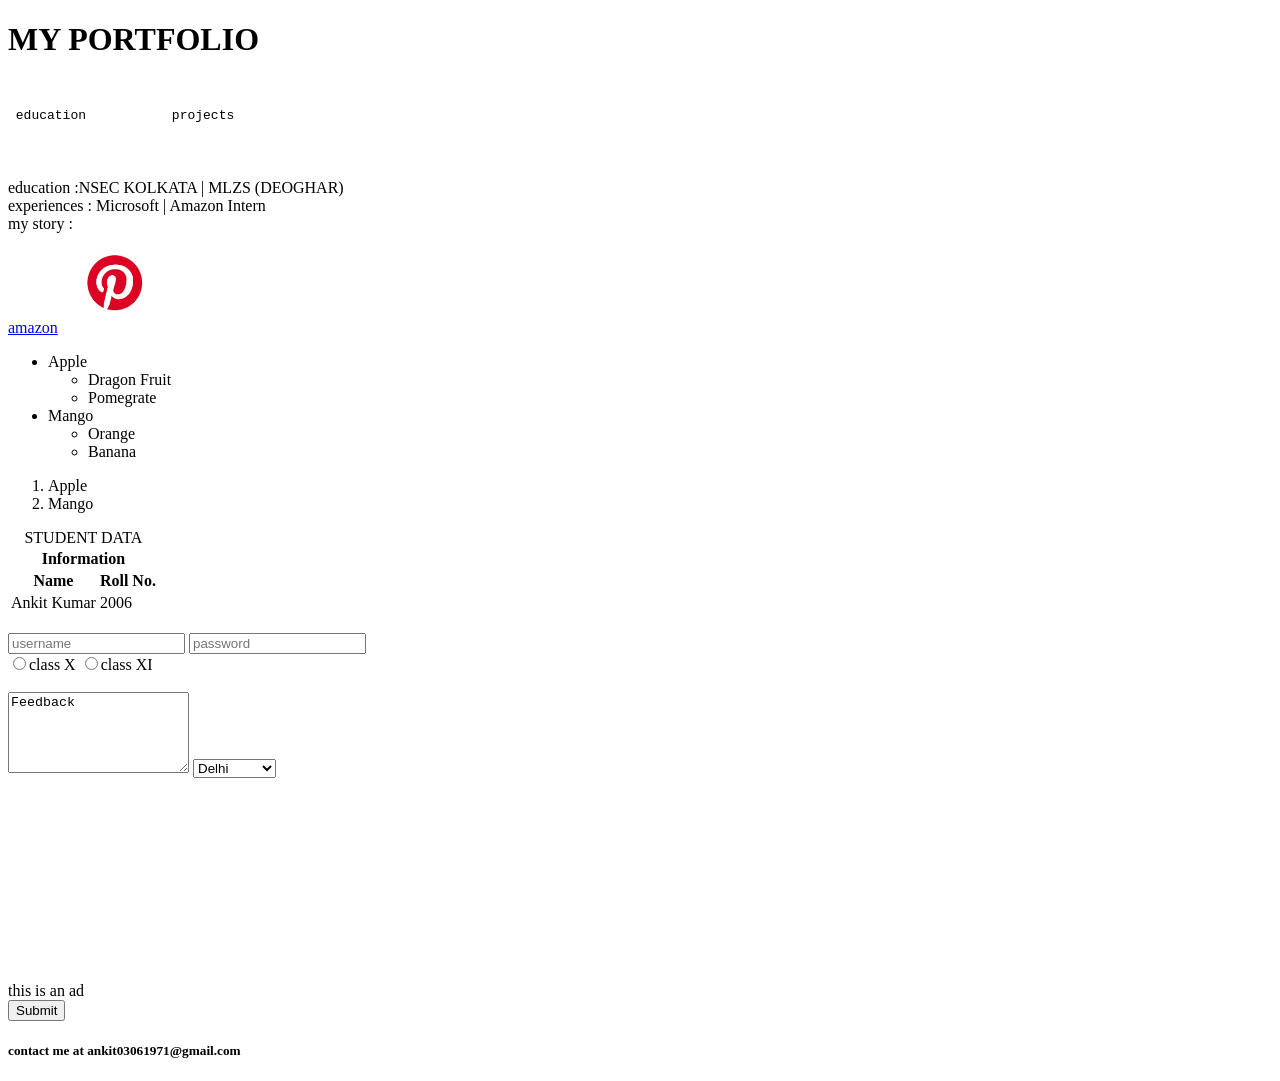
<file: index.html>
<!DOCTYPE html>
<html lang="en">
<head>
    <header>
        <h1>MY PORTFOLIO</h1>
    </header>
    <meta charset="UTF-8">
    <meta name="viewport" content="width=device-width, initial-scale=1.0">
    <title>Document</title>
</head>
<body>
    <header>
        <pre>
            <p> education           projects</p>
        </pre>
    </header>
    <main>
        <section>
            education :NSEC KOLKATA | MLZS (DEOGHAR) 
        </section>
        <section>
            experiences : Microsoft | Amazon Intern 
        </section>
        <article> my story : </article>
<a href="https://www.amazon.in/"target="_main">amazon</a>
<a href="https://in.pinterest.com/"target="_main"><img src="[data-uri]" alt ="pinterest" height = 100></a>
<ul>
    <li>Apple</li>
    <ul>
        <li>Dragon Fruit</li>
        <li>Pomegrate</li>
    </ul>
    <li>Mango</li>
    <ul>
        <li>Orange</li>
        <li>Banana</li>
    </ul>
</ul>        
<ol>
    <li>Apple</li>
    <li>Mango</li>
</ol>
<table>
    <caption>STUDENT DATA</caption>
    <tr>
        <th colspan ="2">Information</th>
    </tr>
    <tr>
        <th>Name</th>
        <th>Roll No.</th>
    </tr>
    <tr>
        <td>Ankit Kumar</td>
        <td>2006</td>
    </tr>
</table>
<br>
<form>
    <input type="text"placeholder="username">
    <input type="password"placeholder="password">
    <br>
    <label for="id1">
        <input type="radio"value="class X"name="class"id="id1">class X
    </label>
    <label for="id2">
        <input type="radio"value="class XI"name="classI"id="id2">class XI
    </label>
</form>
<br>
<textarea name="feedback"id="101"placeholder="Please give your valuable feedback here" rows="5">Feedback</textarea>
<select name ="City"id ="City">
    <option value="Delhi">Delhi</option>
    <option value="Mumbai">Mumbai</option>
    <option value="Bangalore">Bangalore</option>
</select>
<br>
<iframe width="200" height="200" src="https://www.youtube.com/embed/hfaqaIZoSns" title="what cause tears while laughing #shorts #trending" frameborder="0" allow="accelerometer; autoplay; clipboard-write; encrypted-media; gyroscope; picture-in-picture; web-share" referrerpolicy="strict-origin-when-cross-origin" allowfullscreen></iframe>
<aside>this is an ad </aside>
<input type="Submit"value="Submit">
    </main>
<footer><h5>contact me at ankit03061971@gmail.com</h5></footer>
</body>
</html>
</file>
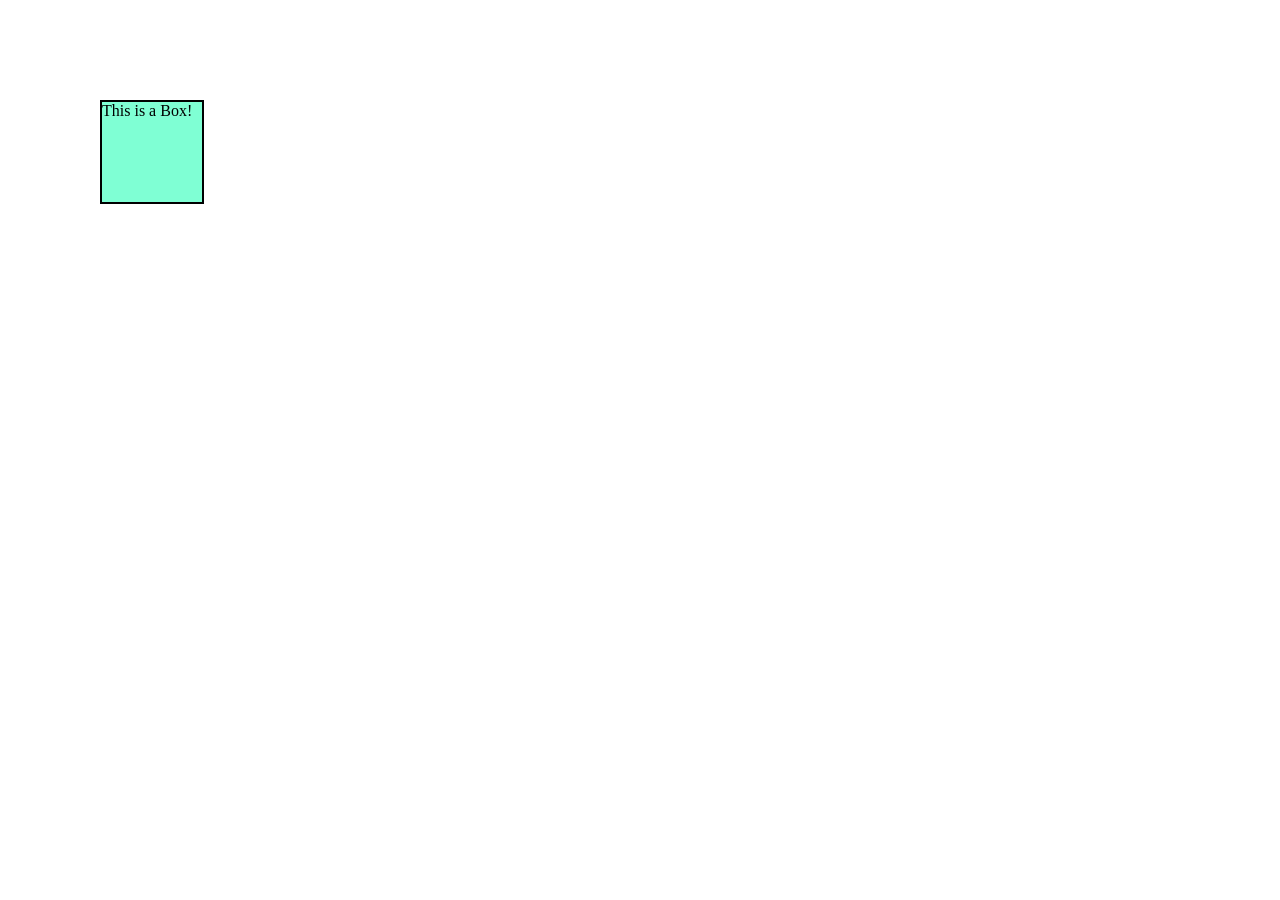
<file: advanced_css_lvl_5.html>
<!DOCTYPE html>
<html lang="en">
<head>
    <meta charset="UTF-8">
    <meta name="viewport" content="width=device-width, initial-scale=1.0">
    <title>Level 5 advanced css</title>
    <link rel="stylesheet" href="advanced_css_lvl_5.css">
</head>
<body>
    <div>This is a Box!</div>
</body>
</html>
</file>
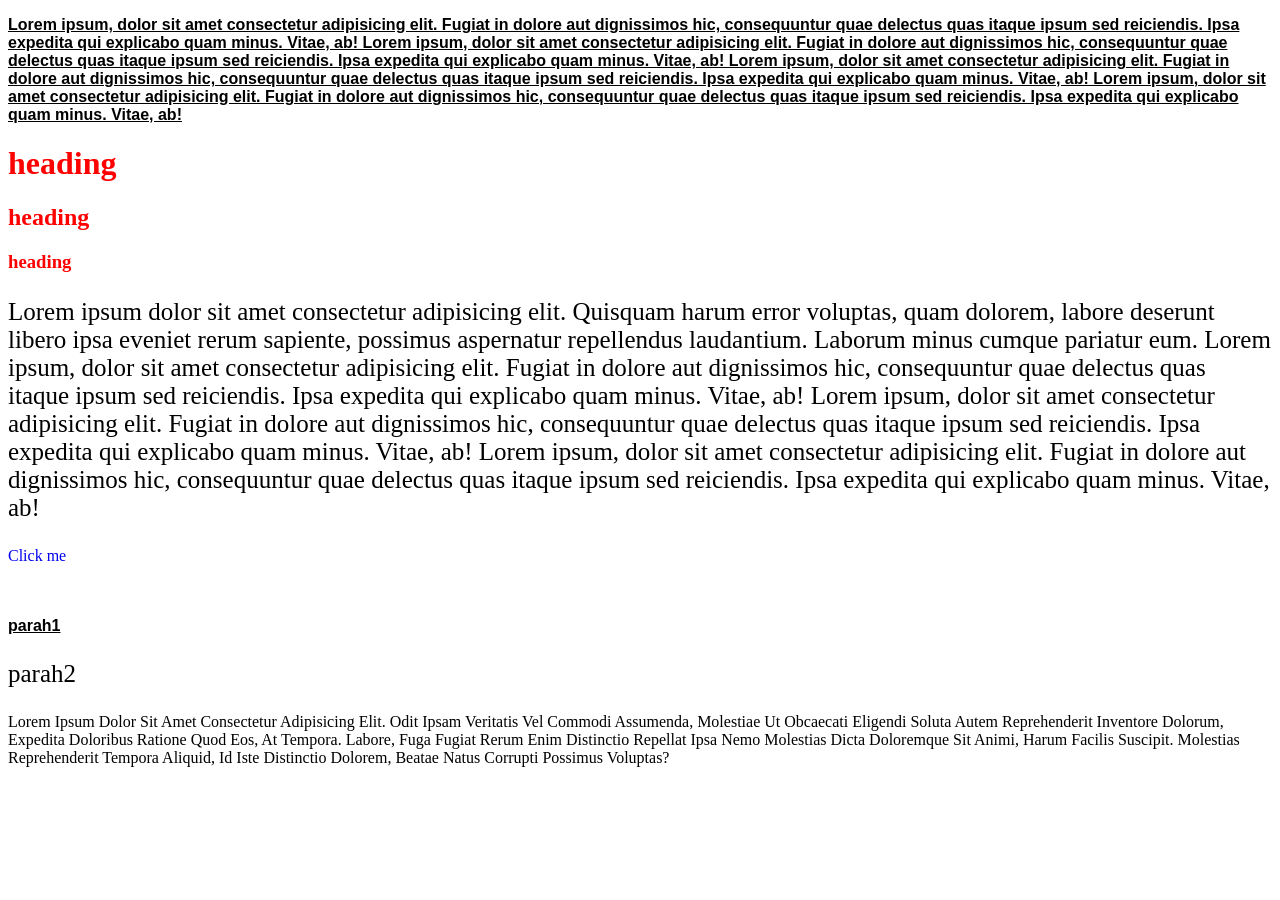
<file: css_lvl1.html>
<!DOCTYPE html>
<html lang="en">
<head>
    <meta charset="UTF-8">
    <meta name="viewport" content="width=device-width, initial-scale=1.0">
    <title>CSS Level 1</title>
    <link rel="stylesheet" href="style.css">
</head>
<body>
     <p id="one">
        Lorem ipsum, dolor sit amet consectetur adipisicing elit. Fugiat in dolore aut dignissimos hic, consequuntur quae delectus quas itaque ipsum sed reiciendis. Ipsa expedita qui explicabo quam minus. Vitae, ab! Lorem ipsum, dolor sit amet consectetur adipisicing elit. Fugiat in dolore aut dignissimos hic, consequuntur quae delectus quas itaque ipsum sed reiciendis. Ipsa expedita qui explicabo quam minus. Vitae, ab! Lorem ipsum, dolor sit amet consectetur adipisicing elit. Fugiat in dolore aut dignissimos hic, consequuntur quae delectus quas itaque ipsum sed reiciendis. Ipsa expedita qui explicabo quam minus. Vitae, ab! Lorem ipsum, dolor sit amet consectetur adipisicing elit. Fugiat in dolore aut dignissimos hic, consequuntur quae delectus quas itaque ipsum sed reiciendis. Ipsa expedita qui explicabo quam minus. Vitae, ab!
     </p>
     <h1 class="heading">heading</h1>
     <h2 class="heading">heading</h2>
     <h3 class="heading">heading</h3>
    <p id="two">Lorem ipsum dolor sit amet consectetur adipisicing elit. Quisquam harum error voluptas, quam dolorem, labore deserunt libero ipsa eveniet rerum sapiente, possimus aspernatur repellendus laudantium. Laborum minus cumque pariatur eum. Lorem ipsum, dolor sit amet consectetur adipisicing elit. Fugiat in dolore aut dignissimos hic, consequuntur quae delectus quas itaque ipsum sed reiciendis. Ipsa expedita qui explicabo quam minus. Vitae, ab! Lorem ipsum, dolor sit amet consectetur adipisicing elit. Fugiat in dolore aut dignissimos hic, consequuntur quae delectus quas itaque ipsum sed reiciendis. Ipsa expedita qui explicabo quam minus. Vitae, ab! Lorem ipsum, dolor sit amet consectetur adipisicing elit. Fugiat in dolore aut dignissimos hic, consequuntur quae delectus quas itaque ipsum sed reiciendis. Ipsa expedita qui explicabo quam minus. Vitae, ab!
    </p>
    <a href="https://  www.google.com">Click me</a>
    <br>
    <br>
    <br>
    <p id="one">parah1</p>
    <p id="two">parah2</p>
    <p id="three">Lorem ipsum dolor sit amet consectetur adipisicing elit. Odit ipsam veritatis vel commodi assumenda, molestiae ut obcaecati eligendi soluta autem reprehenderit inventore dolorum, expedita doloribus ratione quod eos, at tempora.
    Labore, fuga fugiat rerum enim distinctio repellat ipsa nemo molestias dicta doloremque sit animi, harum facilis suscipit. Molestias reprehenderit tempora aliquid, id iste distinctio dolorem, beatae natus corrupti possimus voluptas?</p>
    
</body>
</html>
</file>
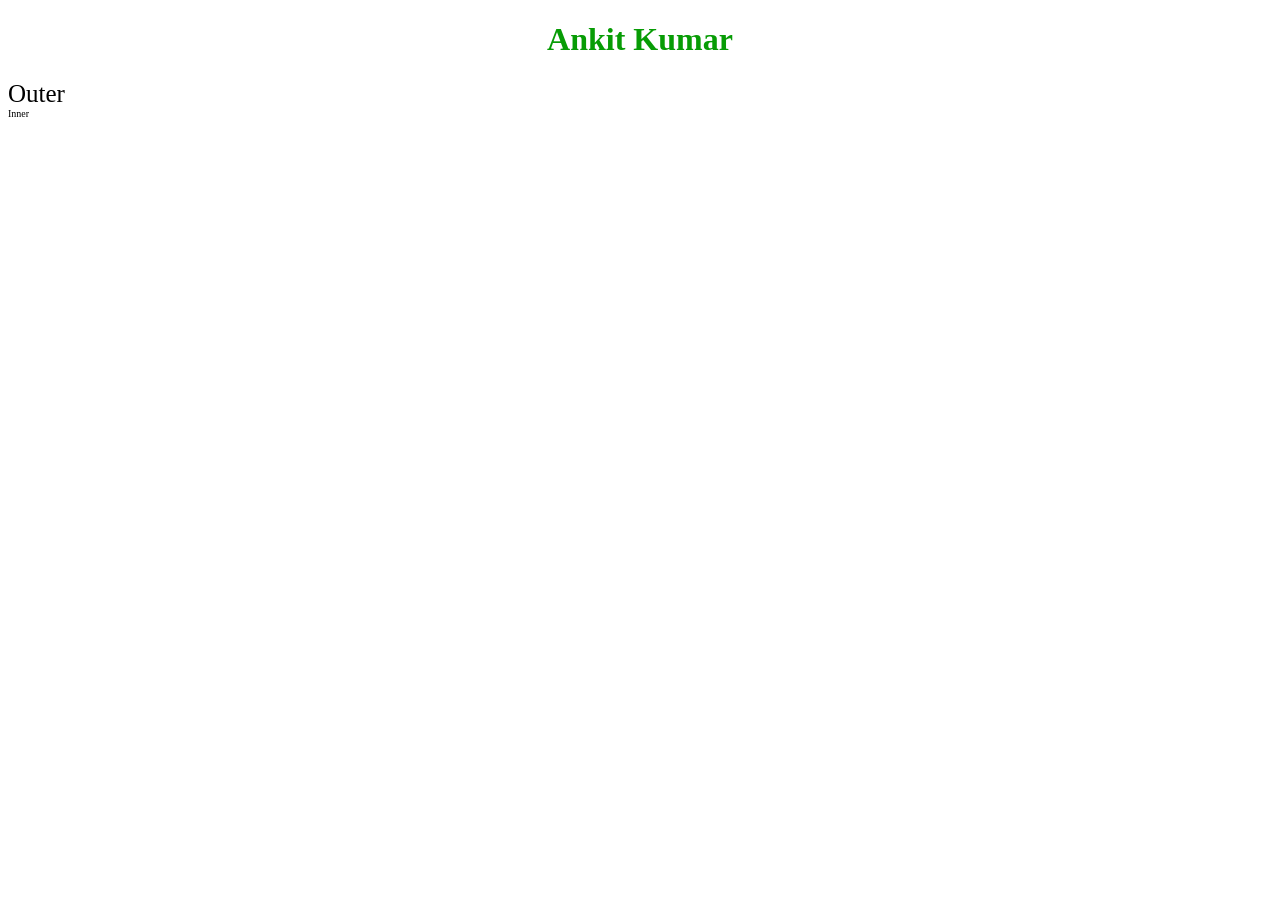
<file: css_lvl1_practiceset.html>
<!DOCTYPE html>
<html lang="en">
<head>
    <meta charset="UTF-8">
    <meta name="viewport" content="width=device-width, initial-scale=1.0">
    <title>Document</title>
    <link rel="stylesheet" href="practice_set.css">
</head>
<body>
    <h1 id="one">Ankit Kumar</h1>
    <div id="outer">Outer
        <div id="inner">Inner</div>
    </div>
</body>
</html>
</file>
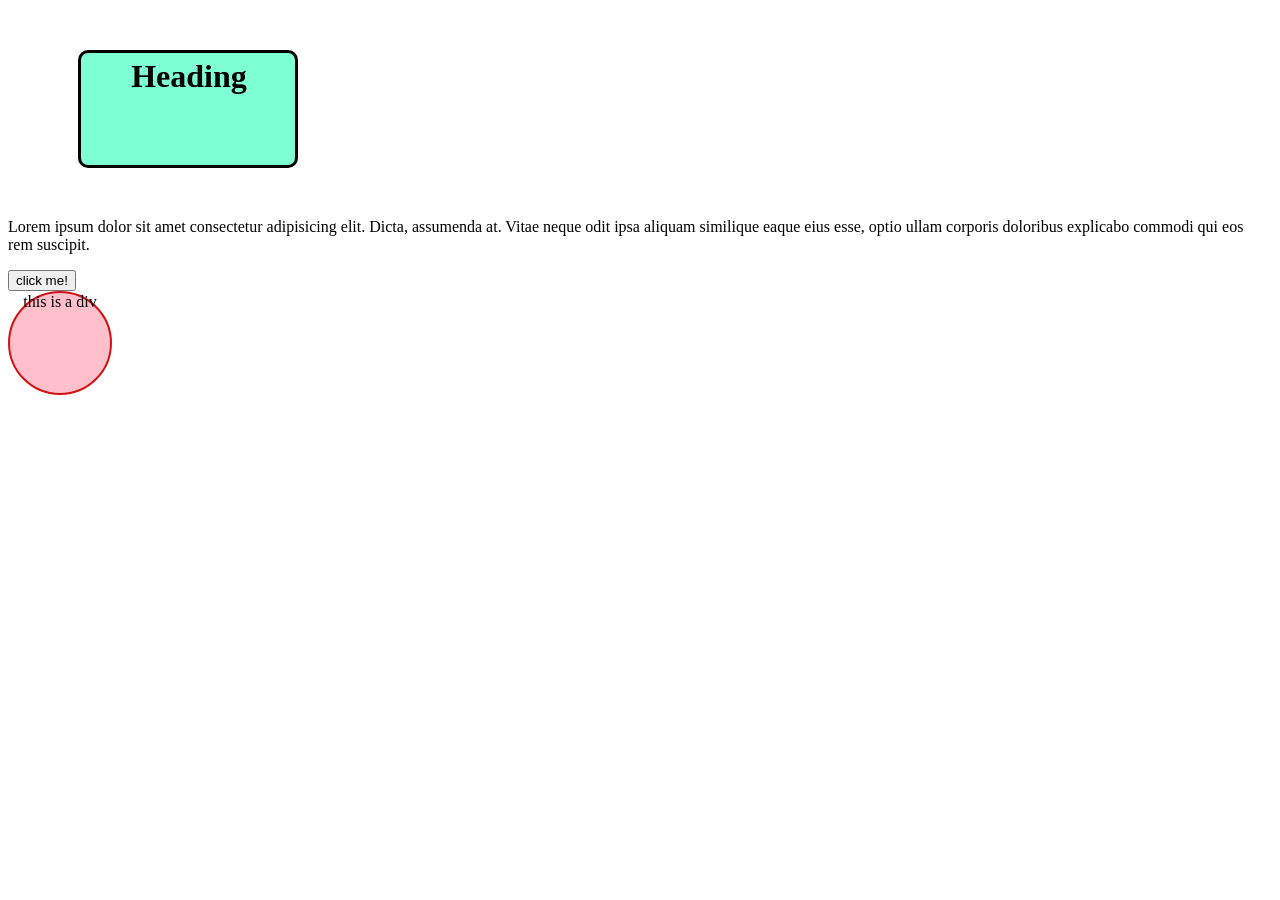
<file: css_lvl2.html>
<!DOCTYPE html>
<html lang="en">
<head>
    <meta charset="UTF-8">
    <meta name="viewport" content="width=device-width, initial-scale=1.0">
    <title>CSS Level 2</title>
    <link rel="stylesheet" href="css_lvl2.css">
</head>
<body>
    <h1>Heading</h1>
        <p>Lorem ipsum dolor sit amet consectetur adipisicing elit. Dicta, assumenda at. Vitae neque odit ipsa aliquam similique eaque eius esse, optio ullam corporis doloribus explicabo commodi qui eos rem suscipit.</p>
        <button> click me!</button>
        <div>
            this is a div
        </div>
</body>
</html>
</file>
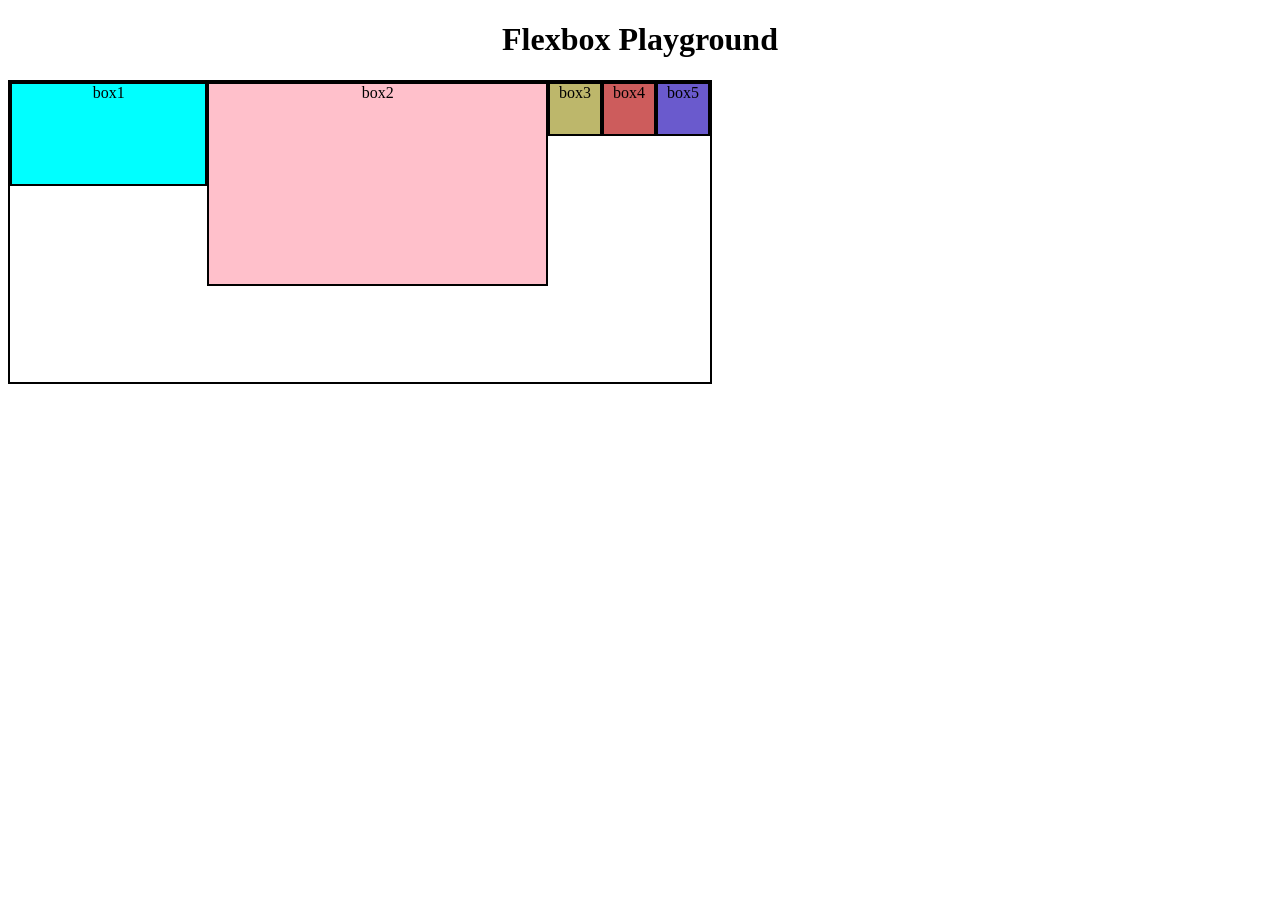
<file: css_lvl4.html>
<!DOCTYPE html>
<html lang="en">
<head>
    <meta charset="UTF-8">
    <meta name="viewport" content="width=device-width, initial-scale=1.0">
    <title>CSS Level 4</title>
    <link rel="stylesheet" href="css_lvl4.css">
</head>
<body>
  <h1>Flexbox Playground</h1>
  <div id="container">
    <div id="box1">box1</div>
    <div id="box2">box2</div>
    <div id="box3">box3</div>
    <div id="box4">box4</div>
    <div id="box5">box5</div>
  </div>  
  
</body>
</html>
</file>
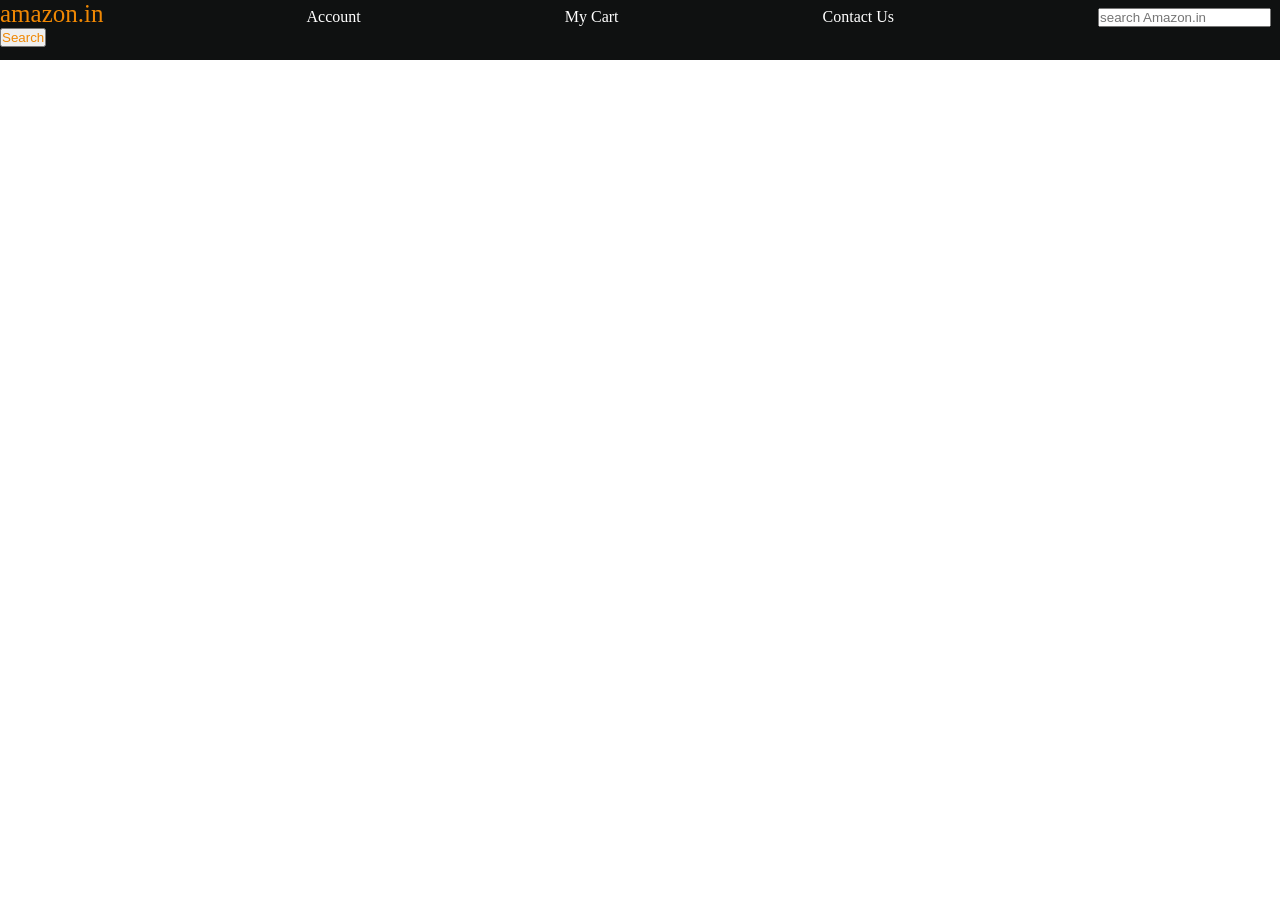
<file: css_practice_set3_set.html>
<!DOCTYPE html>
<html lang="en">
<head>
    <meta charset="UTF-8">
    <meta name="viewport" content="width=device-width, initial-scale=1.0">
    <title>Practice Set 2</title>
    <link rel="stylesheet" href="practice_set3.css">
</head>
<body>
   <div id="navbar">
   <a id="logo">amazon.in</a>
   <a href="#">Account</a>
   <a href="#">My Cart</a>
   <a href="#">Contact Us</a>
   <input placeholder="search Amazon.in">
   <button>Search</button>
   </div> href="#"
</body>
</html>
</file>
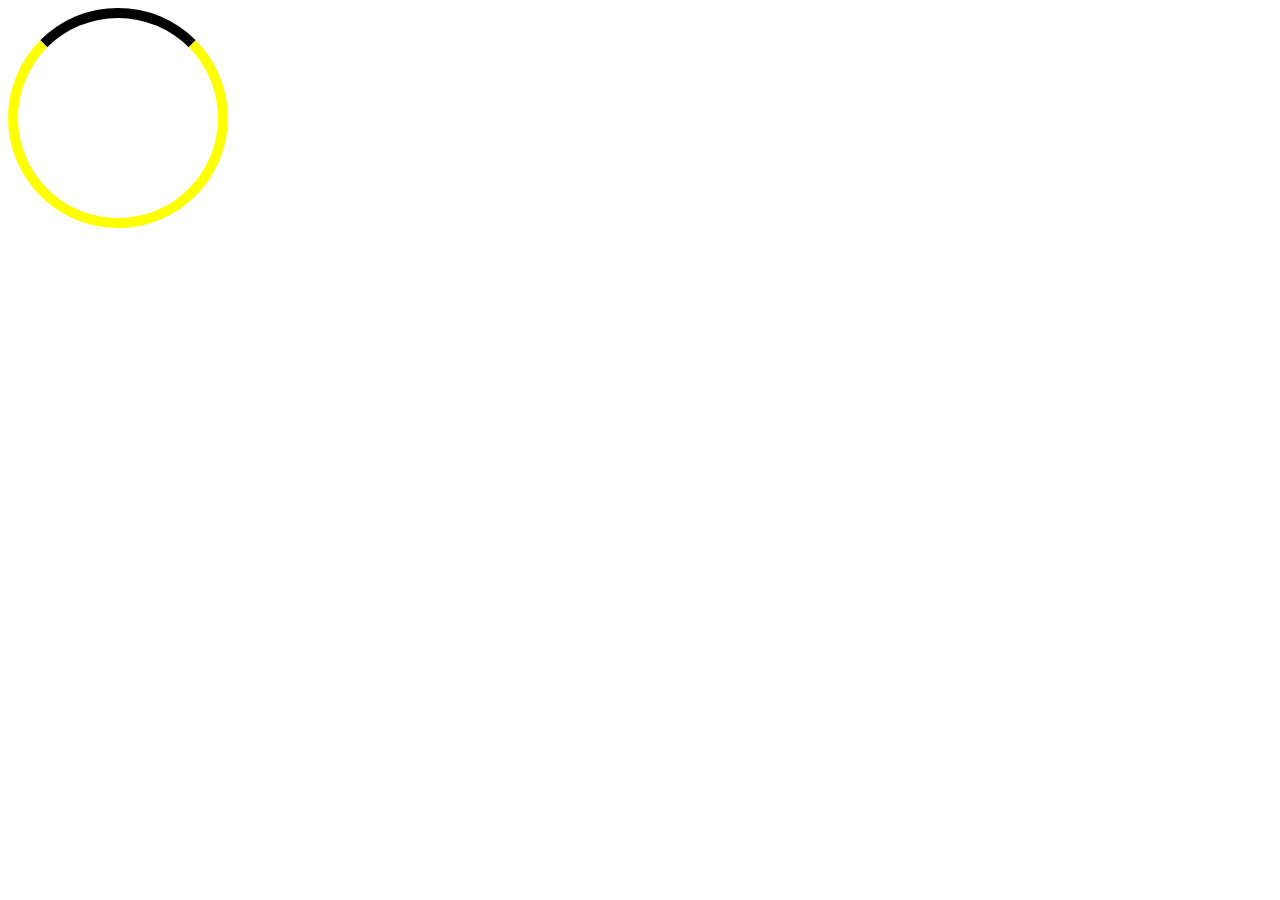
<file: css_practice_set_lvl8.html>
<!DOCTYPE html>
<html lang="en">
<head>
    <meta charset="UTF-8">
    <meta name="viewport" content="width=device-width, initial-scale=1.0">
    <title>Practice Set Level 8(Creating a loader)</title>
    <link rel="stylesheet" href="css_practice_set_lvl8.css">
</head>
<body>
    <div class="loader"></div>
</body>
</html>
</file>
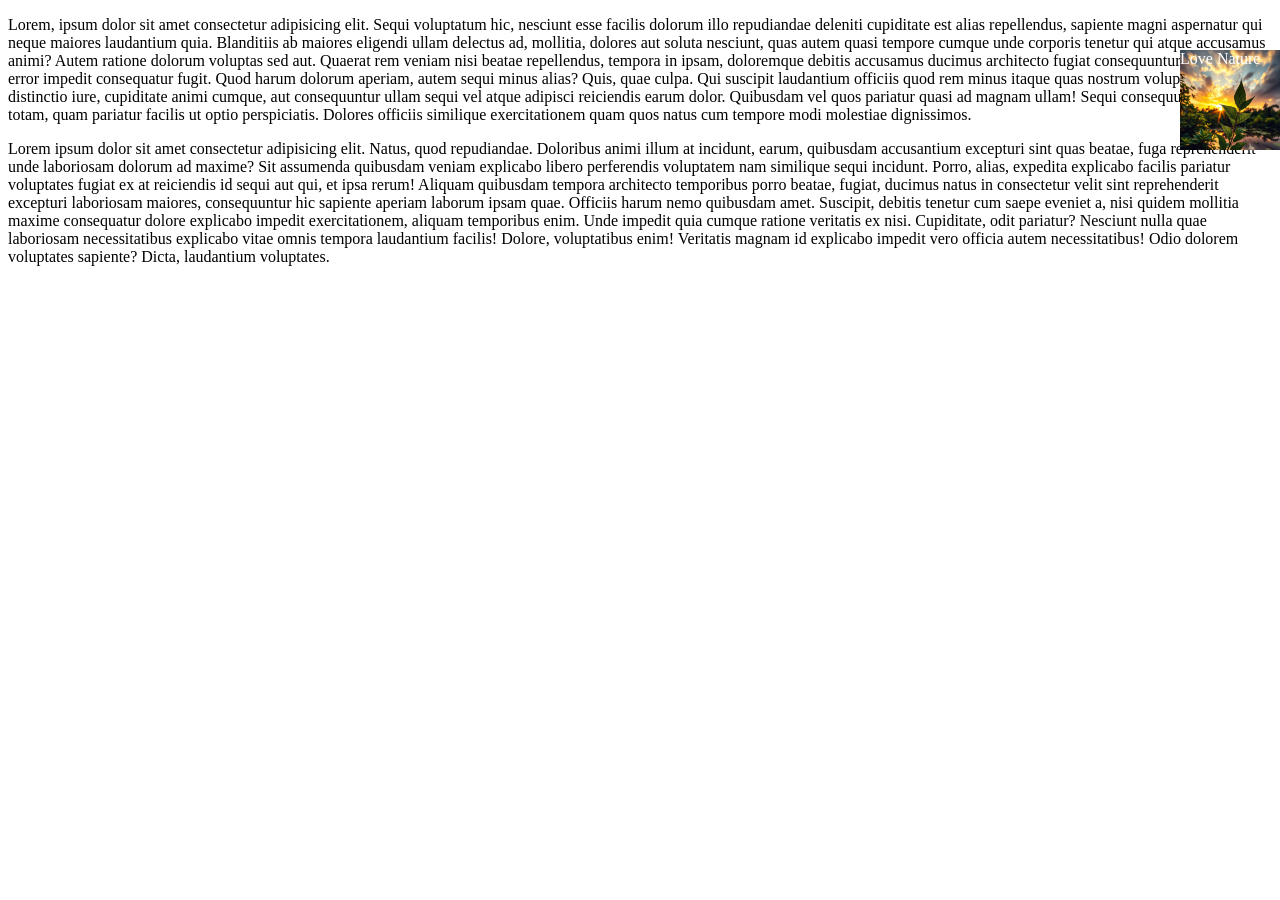
<file: practice_set5.html>
<!DOCTYPE html>
<html lang="en">
<head>
    <meta charset="UTF-8">
    <meta name="viewport" content="width=device-width, initial-scale=1.0">
    <title>practice set 5</title>
    <link rel="stylesheet" href="css_practiceSet5.css">
</head>
<body>
  <p>Lorem, ipsum dolor sit amet consectetur adipisicing elit. Sequi voluptatum hic, nesciunt esse facilis dolorum illo repudiandae deleniti cupiditate est alias repellendus, sapiente magni aspernatur qui neque maiores laudantium quia.
  Blanditiis ab maiores eligendi ullam delectus ad, mollitia, dolores aut soluta nesciunt, quas autem quasi tempore cumque unde corporis tenetur qui atque accusamus animi? Autem ratione dolorum voluptas sed aut.
  Quaerat rem veniam nisi beatae repellendus, tempora in ipsam, doloremque debitis accusamus ducimus architecto fugiat consequuntur dolor, magni error impedit consequatur fugit. Quod harum dolorum aperiam, autem sequi minus alias?
  Quis, quae culpa. Qui suscipit laudantium officiis quod rem minus itaque quas nostrum voluptatum quia, distinctio iure, cupiditate animi cumque, aut consequuntur ullam sequi vel atque adipisci reiciendis earum dolor.
  Quibusdam vel quos pariatur quasi ad magnam ullam! Sequi consequuntur amet totam, quam pariatur facilis ut optio perspiciatis. Dolores officiis similique exercitationem quam quos natus cum tempore modi molestiae dignissimos.</p>  
  <div>Love Nature</div>
  <p>Lorem ipsum dolor sit amet consectetur adipisicing elit. Natus, quod repudiandae. Doloribus animi illum at incidunt, earum, quibusdam accusantium excepturi sint quas beatae, fuga reprehenderit unde laboriosam dolorum ad maxime?
  Sit assumenda quibusdam veniam explicabo libero perferendis voluptatem nam similique sequi incidunt. Porro, alias, expedita explicabo facilis pariatur voluptates fugiat ex at reiciendis id sequi aut qui, et ipsa rerum!
  Aliquam quibusdam tempora architecto temporibus porro beatae, fugiat, ducimus natus in consectetur velit sint reprehenderit excepturi laboriosam maiores, consequuntur hic sapiente aperiam laborum ipsam quae. Officiis harum nemo quibusdam amet.
  Suscipit, debitis tenetur cum saepe eveniet a, nisi quidem mollitia maxime consequatur dolore explicabo impedit exercitationem, aliquam temporibus enim. Unde impedit quia cumque ratione veritatis ex nisi. Cupiditate, odit pariatur?
  Nesciunt nulla quae laboriosam necessitatibus explicabo vitae omnis tempora laudantium facilis! Dolore, voluptatibus enim! Veritatis magnam id explicabo impedit vero officia autem necessitatibus! Odio dolorem voluptates sapiente? Dicta, laudantium voluptates.</p>
</body>
</html>
</file>
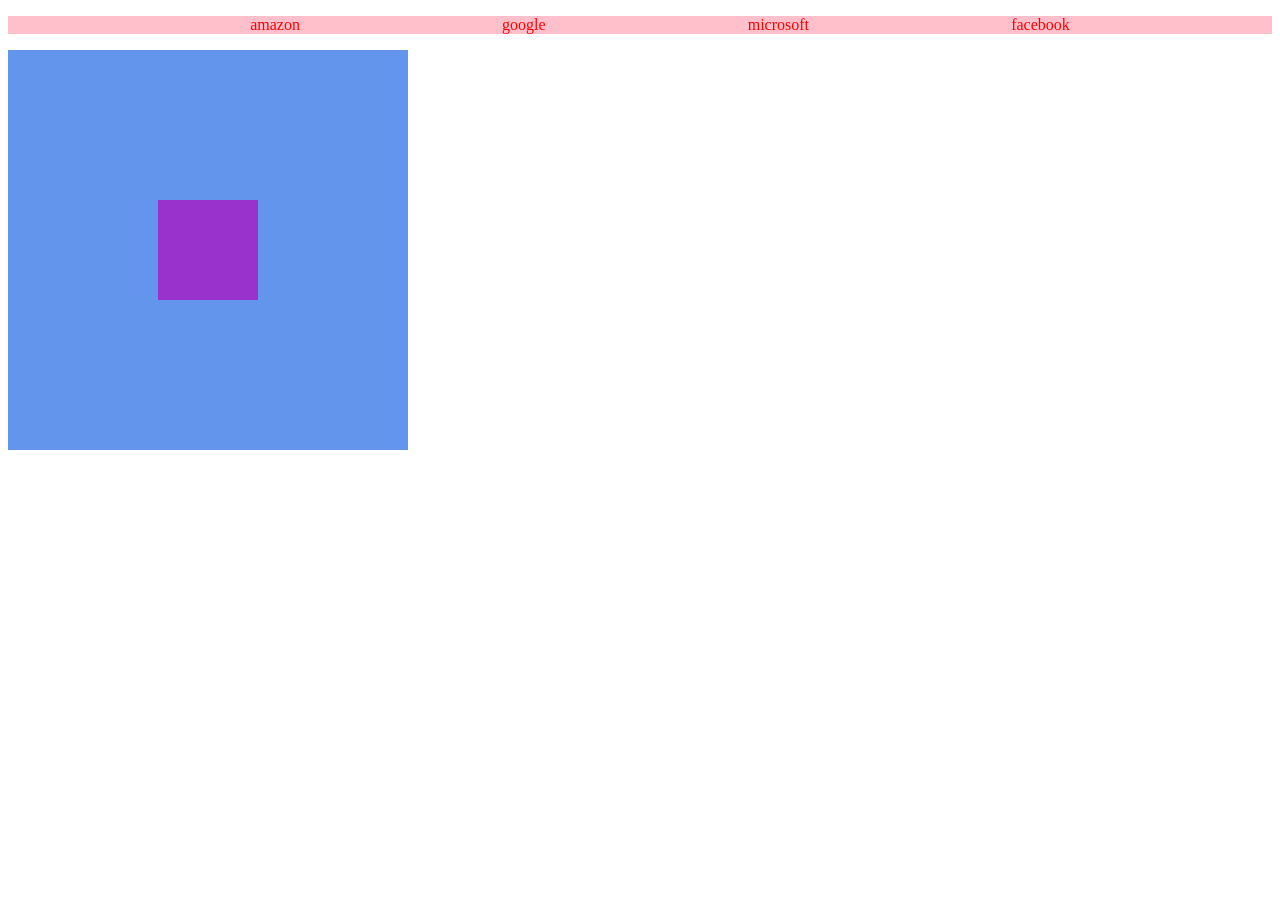
<file: practice_Set6.html>
<!DOCTYPE html>
<html lang="en">
<head>
    <meta charset="UTF-8">
    <meta name="viewport" content="width=device-width, initial-scale=1.0">
    <title>Practice Set 6</title>
    <link rel="stylesheet" href="practice_Set6.css">
</head>
<body>
    <ul class="navbar">
    <li><a href="#">amazon</a></li>
    <li><a href="#">google</a></li>
    <li><a href="#">microsoft</a></li>
    <li><a href="#">facebook</a></li>
</ul>
<div class="outer">
    <div class="inner"></div>
</div>
</body>
</html>
</file>
<file: advanced_css_lvl_5.css>
div {
    height : 100px;
    width : 100px;
    background-color: aquamarine;
    border : 2px solid black;
    position : absolute;
    top : 100px;
    left : 100px;
    /* transition-property: all;
    transition-duration: 1s;
    transition-timing-function: ease-in;
    transition-delay: 1s; */
    /* transition: all 2s ease-in 1s; */
    /* transition: all 2s ease-in; */
    /* transform : rotate(45deg); */
    /* animation-name: colorAnimate;
    animation-duration: 2s; */
    /* animation-timing-function: ease-in; */
    /* animation-delay: 0s;
    animation-iteration-count: infinite;
    animation-direction: alternate; */
    animation: colorAnimate 4s ease-in 0s infinite normal;
}

/* @keyframes colorAnimate {
    from {
        left: 0px;
        background-color: yellow;    
    }
    to {
        left: 200px;
        background-color: red;
        color: white; 
    }
} */

@keyframes colorAnimate {
    0% {
        left: 0px;
        background-color: yellow;
    }
    50% {
        background-color: violet;
    }
    100% {
        left: 200px;
        background-color: red;
    }
}

div:hover {  
    /* background-color : red;
    color : white;
    font-size: 20px;
    transform : rotate(45deg); */
    /* transform: translate(100px, 100px); */
    /* transform: skew(90deg); */
}

div:active {
    background-color: blueviolet;
}
</file>
<file: style.css>
#box {
    background-color : blue;
}

/* .heading{
    color : red;
} */

h1, h2, h3 {
    color : red;
}

button {
    background-color: green;
}

/* css hmesha bad wali ka sunta hai */
p {
    text-align: left;
}

#one {
    font-family: arial;
    text-decoration: underline;
    font-weight: bold;
}

#two {
    font-family: 'Times New Roman', Times, serif;
}
 
a{
    text-decoration: none;
}
#two {
        font-size: 25px;
}
#three {
    line-height:normal;
    text-transform: capitalize;
}
</file>
<file: practice_set.css>
/* * is a universal selector */
* { 
     font-family:"Times New Roman";
}
#one {
    text-align: center;
    text-transform: capitalize;
    color : rgb(7, 156, 5);
}
#outer {
    font-size: 25px;
}
#inner {
    font-size: 10px;
}
</file>
<file: css_lvl2.css>
div {
    height : 100px;
    background-color: pink;
    width: 100px;
    /* border-width: 2px;
    border-style :dashed;
    border-color :red;  */
    text-align: center;
    border: 2px solid rgb(212, 17, 17);
    border-radius: 50%;
}
h1 {
    width : 200px;
    height : 100px;
    background-color: aquamarine;
    border-width: 3px;
    border-style: solid;
    border-color: black;
    text-align: center;
    border-radius : 10px;
    padding: 5px 6px 7px 8px;
    margin-top : 50px;
    margin-left : 70px;
    margin-bottom : 50px;
}
</file>
<file: css_lvl4.css>
body {
    text-align: center;
}

div {
    height : 50px;
    width : 50px;
    display : inline-block;
    border : 2px solid black;
}

#container {
    width : 700px;
    height : 300px;
    display: flex;
    flex-direction: row;
    justify-content: center;
    /* flex-wrap: wrap; */
    /* align-items: flex-start; */
    /* align-content : flex-start; */
}

#box1 {
    background-color: aqua;
    height : 100px;
    flex-grow: 1;
}
#box2 {
    background-color: pink;
    height : 200px;
    flex-grow: 2;
}
#box3 {
    background-color: darkkhaki;
}
#box4 {
    background-color: indianred;
}
#box5 {
    background-color: slateblue;
    /* align-self: flex-end; */
}
</file>
<file: practice_set3.css>
* {
    padding : 0;
    margin : 0;
    color : white;
}

#navbar {
    height : 60px;
    background-color: #0f1111;
}

#logo {
    color : #f08804;
    font-size: 25px;
}

button {
    color : #f08804;
}

a {
    margin-right : 200px;
    text-decoration: none;

}
input {
    color: black;
}
</file>
<file: css_practice_set_lvl8.css>
.loader {
    width: 200px;
    height: 200px;
    border-radius: 50%;
    border: 10px solid yellow;
    border-top: 10px solid black;
    animation: spinAnimate 1s ease-in-out 0s infinite normal;
}

@keyframes spinAnimate {
    from {
        transform: rotate(0deg);
    }
    to {
        transform: rotate(360deg);
    }
}
</file>
<file: css_practiceSet5.css>
div {
    height: 100px;
    width: 100px;
    background-image: url("nature.jpeg");
    background-size:cover;
    color : white;
    position: fixed;
    right : 0px;
    top : 50px;
}
</file>
<file: practice_Set6.css>
.navbar {
    background-color: pink;
    display: flex;
    justify-content: space-evenly;
}

a {
    text-decoration: none;
    color : red;
}


li {
    list-style-type: none;
}

.outer {
    height : 400px;
    width : 400px;
    background-color: cornflowerblue;
    display : flex;
    justify-content: center;
    align-items: center;
}

.inner {
    height : 100px;
    width : 100px;
    background-color: darkorchid;
    /* align-self : flex-start; */
}
</file>
